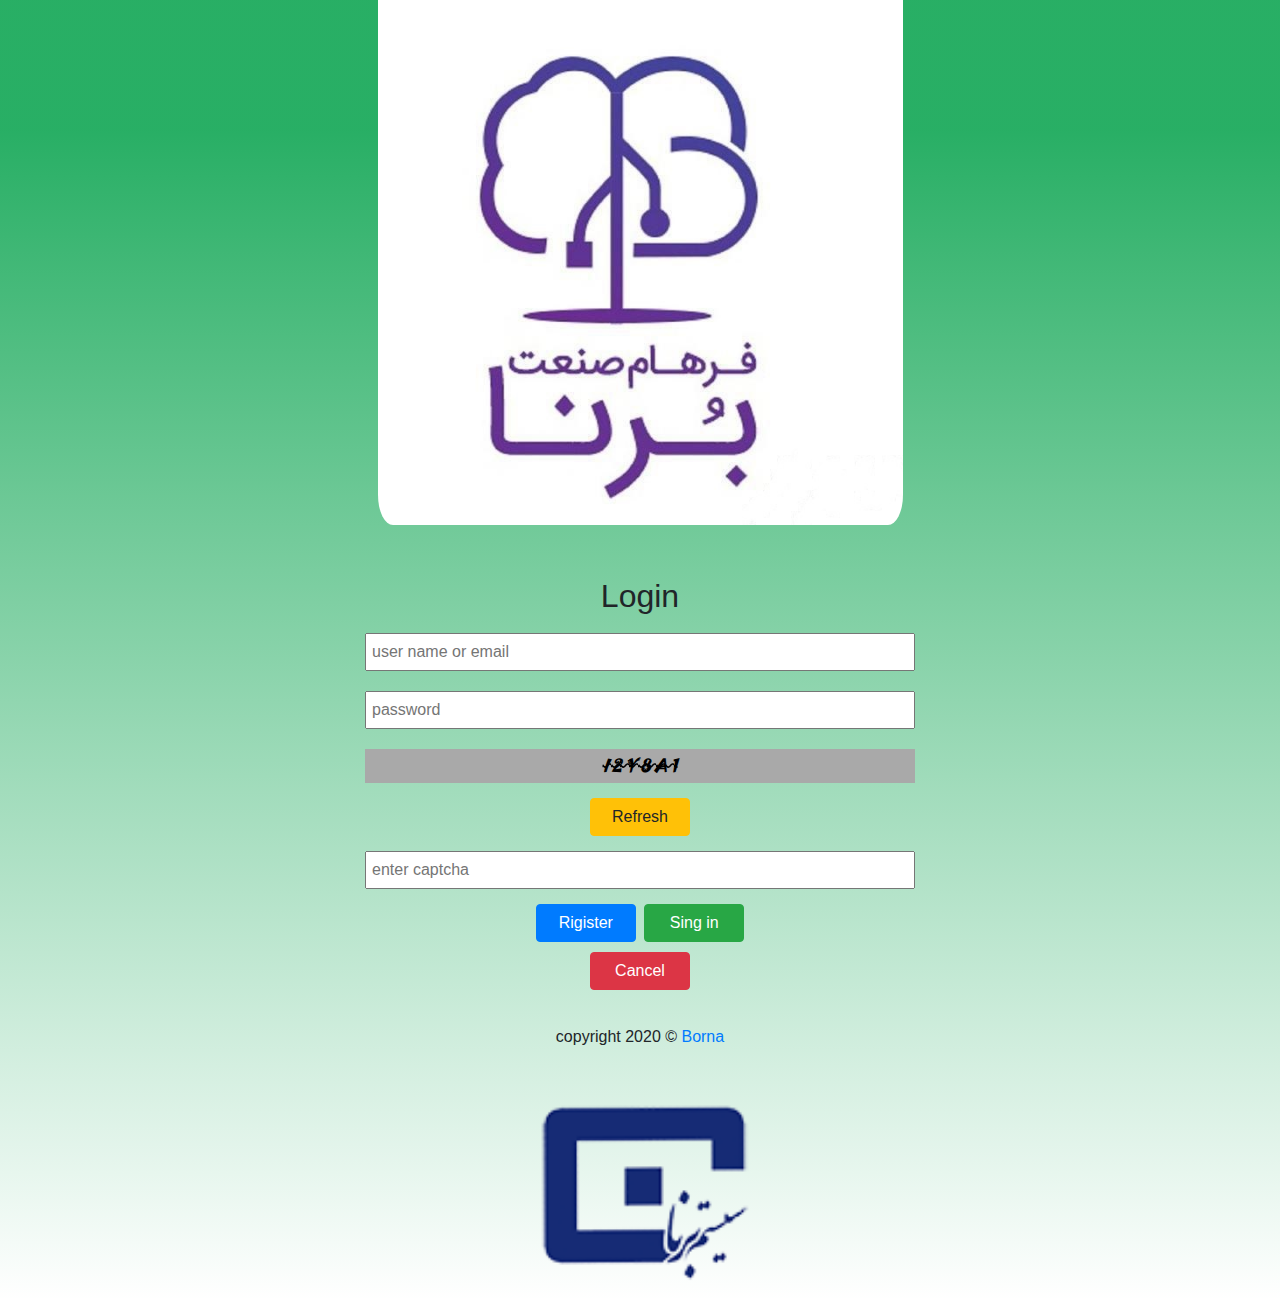
<file: index.html>
<!DOCTYPE html>
<html lang="en">

<head>
    <meta charset="UTF-8">
    <meta name="viewport" content="width=device-width, initial-scale=1.0">
    <title>rigister and login</title>
    <script src="https://code.jquery.com/jquery-3.5.1.slim.min.js"></script>
    <script src="https://cdn.jsdelivr.net/npm/bootstrap@4.5.3/dist/js/bootstrap.bundle.min.js"></script>
    <link rel="stylesheet" href="https://cdn.jsdelivr.net/npm/bootstrap@4.5.3/dist/css/bootstrap.min.css">
    <script src="rigister_login.js"></script>
    <link rel="stylesheet" href="rigister_login.css">
</head>

<body>
    <div class="container">
        <div class="row" id="imgdiv">
            <img src="img/company.jpg" alt="company" id="img" class="col-sm-6">
        </div>
        <div class="row" id="navbar">
            <button class="btn btn-primary col-sm-3" onclick="rigister_block()">Rigister</button>
            <button class="btn btn-primary col-sm-3" onclick="login_block()">Sing in</button>
        </div>
        <div class="row">
            <form action="example.php" id="rigisterForm" autocomplete="on" target="_blanck" method="POST">

                <h2 class="col-sm-12">Rigister</h2>


                <input type="text" name="userName" placeholder="user name" id="username" class="input col-sm-6"><br>

                <input type="text" name="email" placeholder="email" id="email" class="input col-sm-6"><br>
                <p id="emailerror" class="error col-sm-12">The entered email is not correct</p>

                <input type="password" name="password" placeholder="password" id="password1" class="input col-sm-6"><br>

                <input type="password" placeholder="enter password" id="enterpassword" class="input col-sm-6"><br>
                <p id="passworderror" class="error col-sm-12">Password does not match</p>
                <input type="text" id="captchatext1" readonly class="output col-sm-6"><br>
                <input type="button" class="btn btn-warning  col-sm-3" onclick="create_captcha()" value="Refresh"><br>

                <input type="text" placeholder="enter captcha" id="entercaptch1" class="input  col-sm-6"><br>
                <p id="captchaerror1" class="error  col-sm-12">The code entered is incorrect</p>




                <input type="button" class="btn btn-primary  col-sm-3" onclick="login_block()" value="Login">
                <input type="button" class="btn btn-success  col-sm-3" onclick="rigister()" value="Rigister"><br>
                <input type="button" class="btn btn-danger  col-sm-3" onclick="cancel()" value="Cancel">
            </form>
        </div>
        <div class="jumbotron text-center row" id="rigisterres">
            <h1 class="col-sm-12">Your information was recorded</h1>
        </div>
        <div class="row">
            <form action="example.php" id="loginForm" method="POST" autocomplete="on" target="_blanck">
                <h2 class="col-sm-12">Login</h2>

                <input type="text" name="userNameOrEmail" placeholder="user name or email" id="usernameoremail" class="input col-sm-6"><br>



                <input type="password" name="password" placeholder="password" id="password2" class="input col-sm-6"><br>

                <input type="text" id="captchatext2" readonly class="output col-sm-6"><br>
                <input type="button" class="btn btn-warning col-sm-3" onclick="create_captcha()" value="Refresh"><br>

                <input type="text" placeholder="enter captcha" id="entercaptch2" class="input col-sm-6"><br>
                <p id="captchaerror2" class="error col-sm-12">The code entered is incorrect</p>


                <input type="button" class="btn btn-primary col-sm-3" onclick="rigister_block()" value="Rigister">
                <input type="button" class="btn btn-success col-sm-3" onclick="login()" value="Sing in"><br>
                <input type="button" class=" btn btn-danger col-sm-3" onclick="cancel()" value="Cancel">
            </form>
        </div>
        <div class="jumbotron text-center row" id="loginres">
            <h1 class="col-sm-12">Welcome</h1>
        </div>
        <div class="row" id="footer">
            <p class="col-sm-12"> copyright 2020 &copy; <a href="http://www.bwrs.ir/" target="_blank">Borna</a></p>
        </div>
        <div class="row">
            <img src="img/arm-300x234.png" alt="arm" class="col-sm-3">
        </div>
    </div>
</body>

</html>
</file>
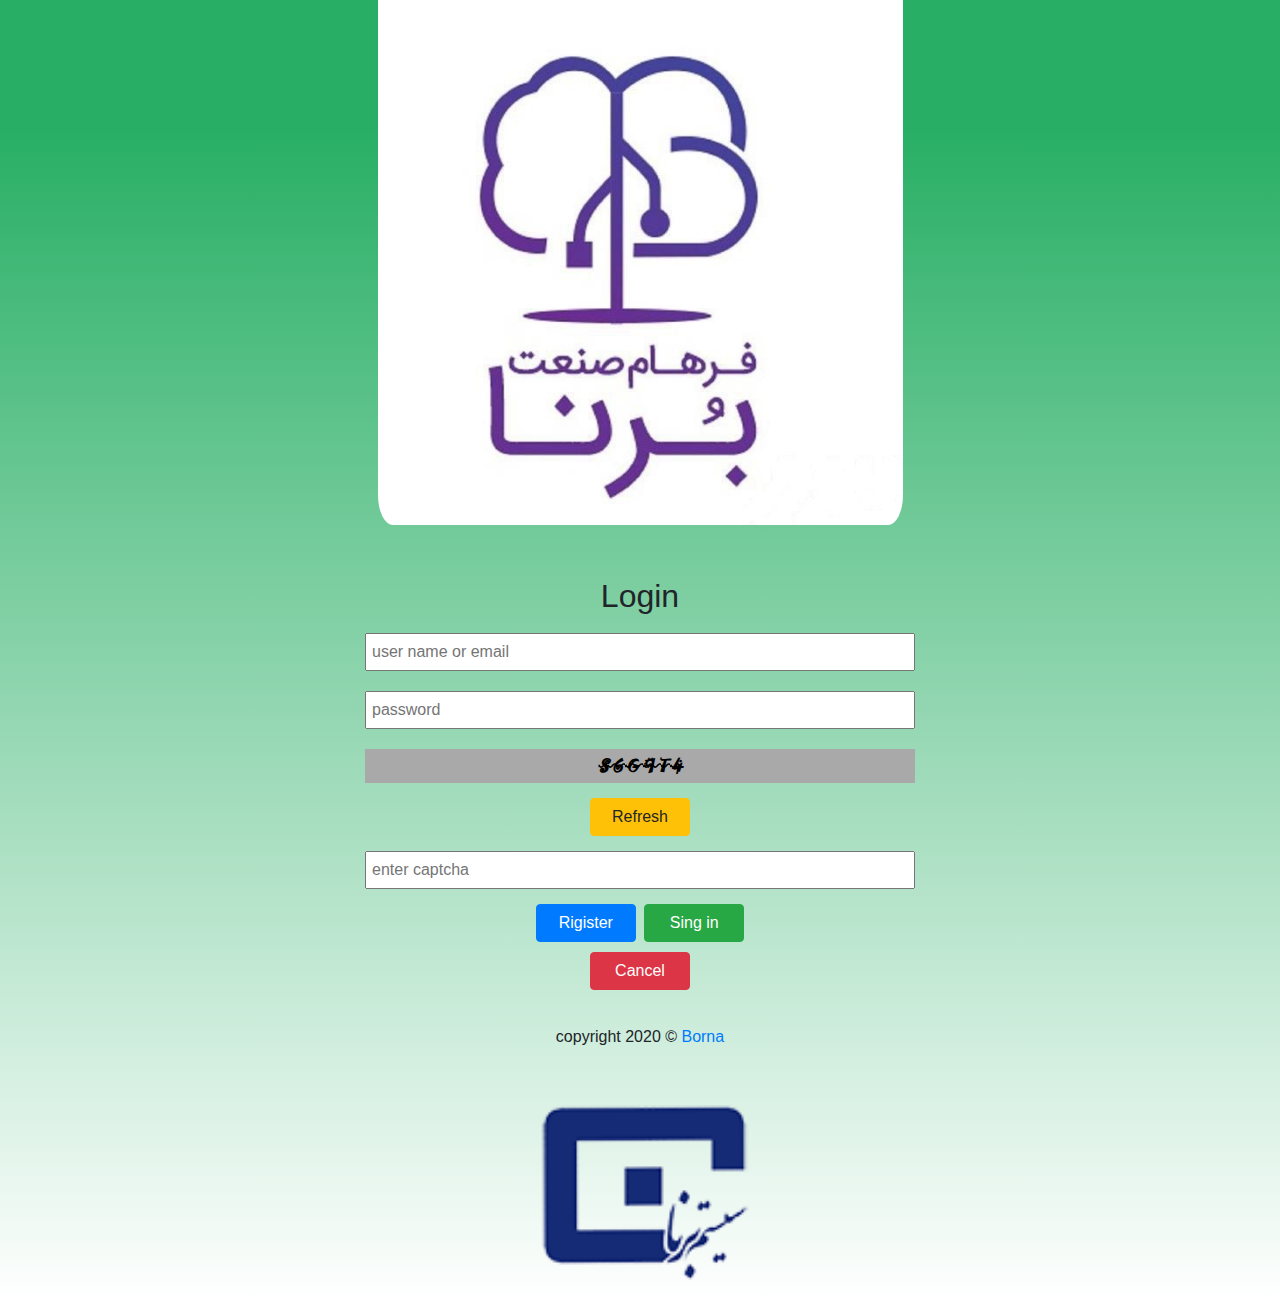
<file: rigister_login.html>
<!DOCTYPE html>
<html lang="en">

<head>
    <meta charset="UTF-8">
    <meta name="viewport" content="width=device-width, initial-scale=1.0">
    <title>rigister and login</title>
    <script src="https://code.jquery.com/jquery-3.5.1.slim.min.js"></script>
    <script src="https://cdn.jsdelivr.net/npm/bootstrap@4.5.3/dist/js/bootstrap.bundle.min.js"></script>
    <link rel="stylesheet" href="https://cdn.jsdelivr.net/npm/bootstrap@4.5.3/dist/css/bootstrap.min.css">
    <script src="rigister_login.js"></script>
    <link rel="stylesheet" href="rigister_login.css">
</head>

<body>
    <div class="container">
        <div class="row" id="imgdiv">
            <img src="img/company.jpg" alt="company" id="img" class="col-sm-6">
        </div>
        <div class="row" id="navbar">
            <button class="btn btn-primary col-sm-3" onclick="rigister_block()">Rigister</button>
            <button class="btn btn-primary col-sm-3" onclick="login_block()">Sing in</button>
        </div>
        <div class="row">
            <form action="example.php" id="rigisterForm" autocomplete="on" target="_blanck" method="POST">

                <h2 class="col-sm-12">Rigister</h2>


                <input type="text" name="userName" placeholder="user name" id="username" class="input col-sm-6"><br>

                <input type="text" name="email" placeholder="email" id="email" class="input col-sm-6"><br>
                <p id="emailerror" class="error col-sm-12">The entered email is not correct</p>

                <input type="password" name="password" placeholder="password" id="password1" class="input col-sm-6"><br>

                <input type="password" placeholder="enter password" id="enterpassword" class="input col-sm-6"><br>
                <p id="passworderror" class="error col-sm-12">Password does not match</p>
                <input type="text" id="captchatext1" readonly class="output col-sm-6"><br>
                <input type="button" class="btn btn-warning  col-sm-3" onclick="create_captcha()" value="Refresh"><br>

                <input type="text" placeholder="enter captcha" id="entercaptch1" class="input  col-sm-6"><br>
                <p id="captchaerror1" class="error  col-sm-12">The code entered is incorrect</p>




                <input type="button" class="btn btn-primary  col-sm-3" onclick="login_block()" value="Login">
                <input type="button" class="btn btn-success  col-sm-3" onclick="rigister()" value="Rigister"><br>
                <input type="button" class="btn btn-danger  col-sm-3" onclick="cancel()" value="Cancel">
            </form>
        </div>
        <div class="jumbotron text-center row" id="rigisterres">
            <h1 class="col-sm-12">Your information was recorded</h1>
        </div>
        <div class="row">
            <form action="example.php" id="loginForm" method="POST" autocomplete="on" target="_blanck">
                <h2 class="col-sm-12">Login</h2>

                <input type="text" name="userNameOrEmail" placeholder="user name or email" id="usernameoremail" class="input col-sm-6"><br>



                <input type="password" name="password" placeholder="password" id="password2" class="input col-sm-6"><br>

                <input type="text" id="captchatext2" readonly class="output col-sm-6"><br>
                <input type="button" class="btn btn-warning col-sm-3" onclick="create_captcha()" value="Refresh"><br>

                <input type="text" placeholder="enter captcha" id="entercaptch2" class="input col-sm-6"><br>
                <p id="captchaerror2" class="error col-sm-12">The code entered is incorrect</p>


                <input type="button" class="btn btn-primary col-sm-3" onclick="rigister_block()" value="Rigister">
                <input type="button" class="btn btn-success col-sm-3" onclick="login()" value="Sing in"><br>
                <input type="button" class=" btn btn-danger col-sm-3" onclick="cancel()" value="Cancel">
            </form>
        </div>
        <div class="jumbotron text-center row" id="loginres">
            <h1 class="col-sm-12">Welcome</h1>
        </div>
        <div class="row" id="footer">
            <p class="col-sm-12"> copyright 2020 &copy; <a href="http://www.bwrs.ir/" target="_blank">Borna</a></p>
        </div>
        <div class="row">
            <img src="img/arm-300x234.png" alt="arm" class="col-sm-3">
        </div>
    </div>
</body>

</html>
</file>
<file: rigister_login.css>
@font-face {
    src: url("font/JOKERMAN.TTF");
    font-family: captcha;
}

body {
    margin: 0;
    background: linear-gradient( rgba(17, 166, 84, 0.9) 10%, rgba(17, 166, 84, 0.8) 20%, rgba(17, 166, 84, 0.7) 30%, rgba(17, 166, 84, 0.6) 40%, rgba(17, 166, 84, 0.5) 50%, rgba(17, 166, 84, 0.4) 60%, rgba(17, 166, 84, 0.3) 70%, rgba(17, 166, 84, 0.2) 80%, rgba(17, 166, 84, 0.1) 90%, rgba(17, 166, 84, 0) 100%);
}

.row {
    display: inline-block;
    box-sizing: border-box;
    text-align: center;
    width: 100%;
    margin: 10px 0;
    padding: 5px;
}

#imgdiv {
    margin: 0;
    padding: 0;
}

#img {
    border-radius: 0 0 30px 30px;
}

.btn {
    margin: 5px 2px;
    max-width: 100px;
}

.input,
.output {
    margin: 10px 0;
    padding: 5px;
}

.output {
    border: none;
    outline: none;
    background-color: darkgrey;
    font-family: captcha;
    text-align: center;
    font-weight: bold;
    font-style: italic;
    text-decoration: line-through;
    text-decoration-style: wavy;
}

.output::selection {
    background-color: initial;
}

.error {
    display: none;
    color: red;
    font-size: 15px;
}

.jumbotron {
    display: none;
}

#navbar {
    display: none;
}

#rigisterForm {
    display: none;
}
</file>
